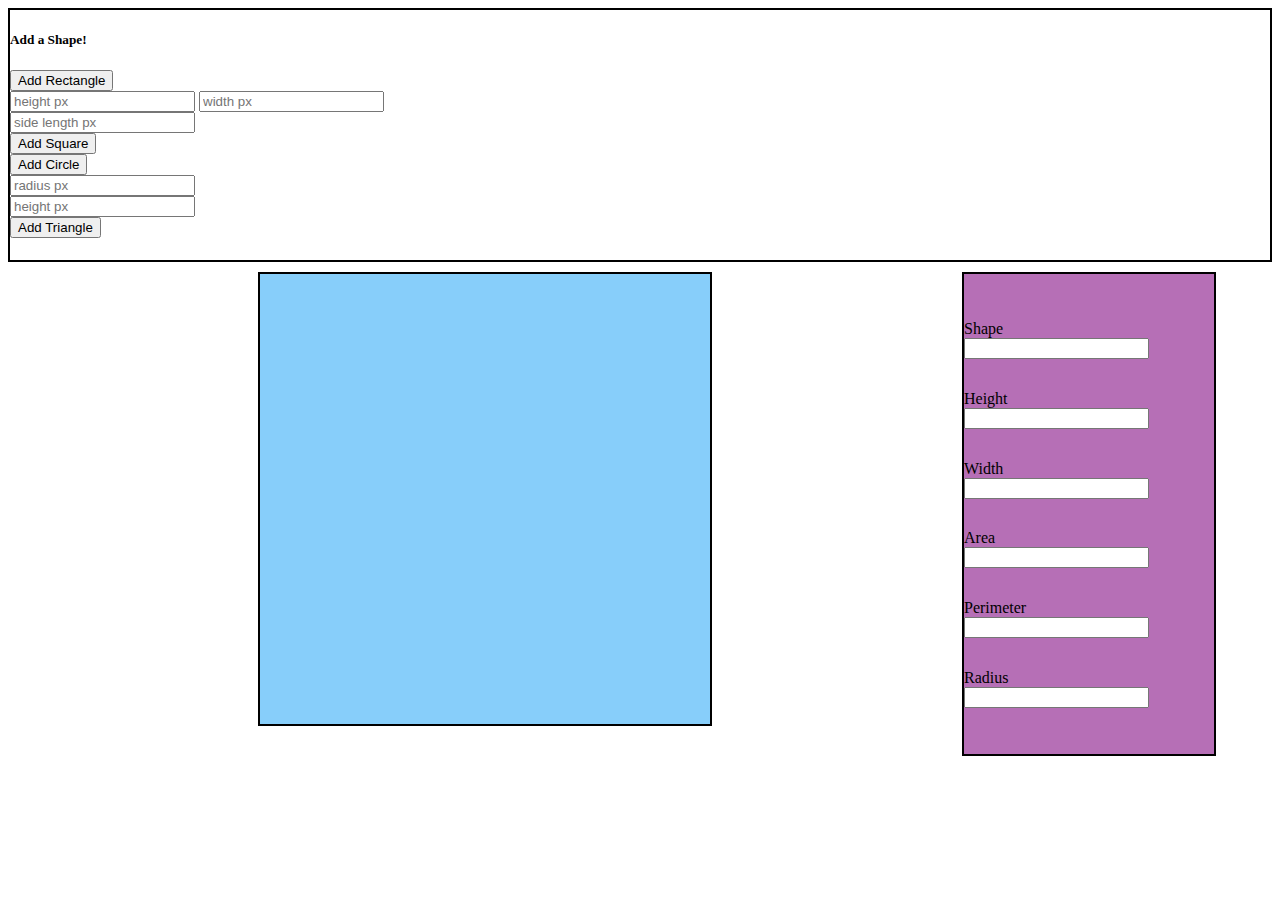
<file: index.html>
<!DOCTYPE html>
<html lang="en">

<head>

    <meta charset="UTF-8">
    <meta http-equiv="X-UA-Compatible" content="IE=edge">
    <meta name="viewport" content="width=device-width, initial-scale=1.0">
    <title>Shape Up Shape Out</title>
    <link rel="stylesheet" href="https://cdn.jsdelivr.net/npm/bootstrap@4.6.0/dist/css/bootstrap.min.css"
        integrity="sha384-B0vP5xmATw1+K9KRQjQERJvTumQW0nPEzvF6L/Z6nronJ3oUOFUFpCjEUQouq2+l" crossorigin="anonymous">
    <link rel="stylesheet" href="style.css">

</head>

<body>
    <!--Container with labeled input fields and insert buttons-->
    <div class="container">

        <h5 class="text-center">Add a Shape!</h5>

        <!--Insert Button for Rectangle-->
        <div class="input-group mb-3">
            <div class="input-group-prepend">
                <button class="btn btn-danger" type="submit" id = "rectangle">Add Rectangle</button>
            </div>
            <input type="text" class="form-control" placeholder="height px" id = "height-input">
            <input type="text" class="form-control" placeholder="width px" id = "width-input">
        </div>

        <!--Insert Button for Square-->       
        <div class="input-group mb-3">
            <input type="text" class="form-control" placeholder="side length px" id = "sq-input">
            <div class="input-group-append">
                <button class="btn btn-danger" type="button" id = "square">Add Square</button>
            </div>
        </div>

        <!--Insert Button for Circle-->              
        <div class="input-group mb-3">
            <div class="input-group-prepend">
                <button class="btn btn-danger" type="button" id = "circle">Add Circle</button>
            </div>
            <input type="text" class="form-control" placeholder="radius px" id = "cir-input">
        </div>

        <!--Insert Button for Triangle-->              
        <div class="input-group mb-3">
            <input type="text" class="form-control" placeholder="height px" id = "tri-input">
            <div class="input-group-append">
                <button class="btn btn-danger" type="button" id = "triangle">Add Triangle</button>
            </div>
        </div>

    </div>

    <div>
        <!--Shape Canvas-->
        <div class="container" id="c1">
        </div>

        <!--Side container for Shape Properties-->
        <div class="container" id="c2">

            <!--Shape Name-->
            <div class="input-group input-group-mb mb-3 lg-3">
                <div class="input-group-prepend">
                  <span class="input-group-text">Shape</span>
                </div>
                <input type="text" class="form-control description" id = "name" placeholder="">
            </div>

            <!--Shape Height-->
            <div class="input-group input-group-mb mb-3 lg-3">
                    <div class="input-group-prepend">
                      <span class="input-group-text">Height</span>
                    </div>
                    <input type="text" class="form-control description" id = "height" placeholder="">
            </div>

            <!--Shape Width-->            
            <div class="input-group input-group-mb mb-3 lg-3">
                    <div class="input-group-prepend">
                      <span class="input-group-text">Width</span>
                    </div>
                    <input type="text" class="form-control description" id = "width" placeholder="">
            </div>

            <!--Shape Area-->                        
            <div class="input-group input-group-mb mb-3 lg-3">
                    <div class="input-group-prepend">
                      <span class="input-group-text">Area</span>
                    </div>
                    <input type="text" class="form-control description" id = "area" placeholder="">
            </div>

            <!--Shape Perimeter-->            
            <div class="input-group input-group-mb mb-3 lg-3">
                <div class="input-group-prepend">
                  <span class="input-group-text">Perimeter</span>
                </div>
                <input type="text" class="form-control description" id = "perimeter" placeholder="">
              </div>

            <!--Shape Radius-->                          
            <div class="input-group input-group-mb mb-3 lg-3">
                <div class="input-group-prepend">
                  <span class="input-group-text">Radius</span>
                </div>
                <input type="text" class="form-control description" id = "radius" placeholder="">
            </div>
            
        </div>
        </div>
    </div>


    <script src="script.js"></script>
</body>

</html>
</file>
<file: style.css>
.container{
    height: 250px;
    border: 2px solid;
}

#c1{
    margin: 10px auto auto 250px;
    height: 450px;
    width: 450px;
    background-color: lightskyblue;
    border: 2px solid;
    float:left;
    position: relative;
}

#c2{
    margin: 10px auto auto 250px;
    height: 450px;
    width: 250px;
    background-color: rgba(146, 40, 146, 0.671);
    border: 2px solid;
    float: left;
    padding-top:15px;
    padding-bottom: 15px;
    display: flex;
    flex-direction: column;
    justify-content: space-evenly;

}

.square{
    position: absolute;
    background-color: red;
}

.rectangle{
    position: absolute;
    background-color: green;
}

.circle{
    position: absolute;
    background-color: purple;
    border-radius: 50%;
}

.triangle{
    position: absolute;
}
</file>
